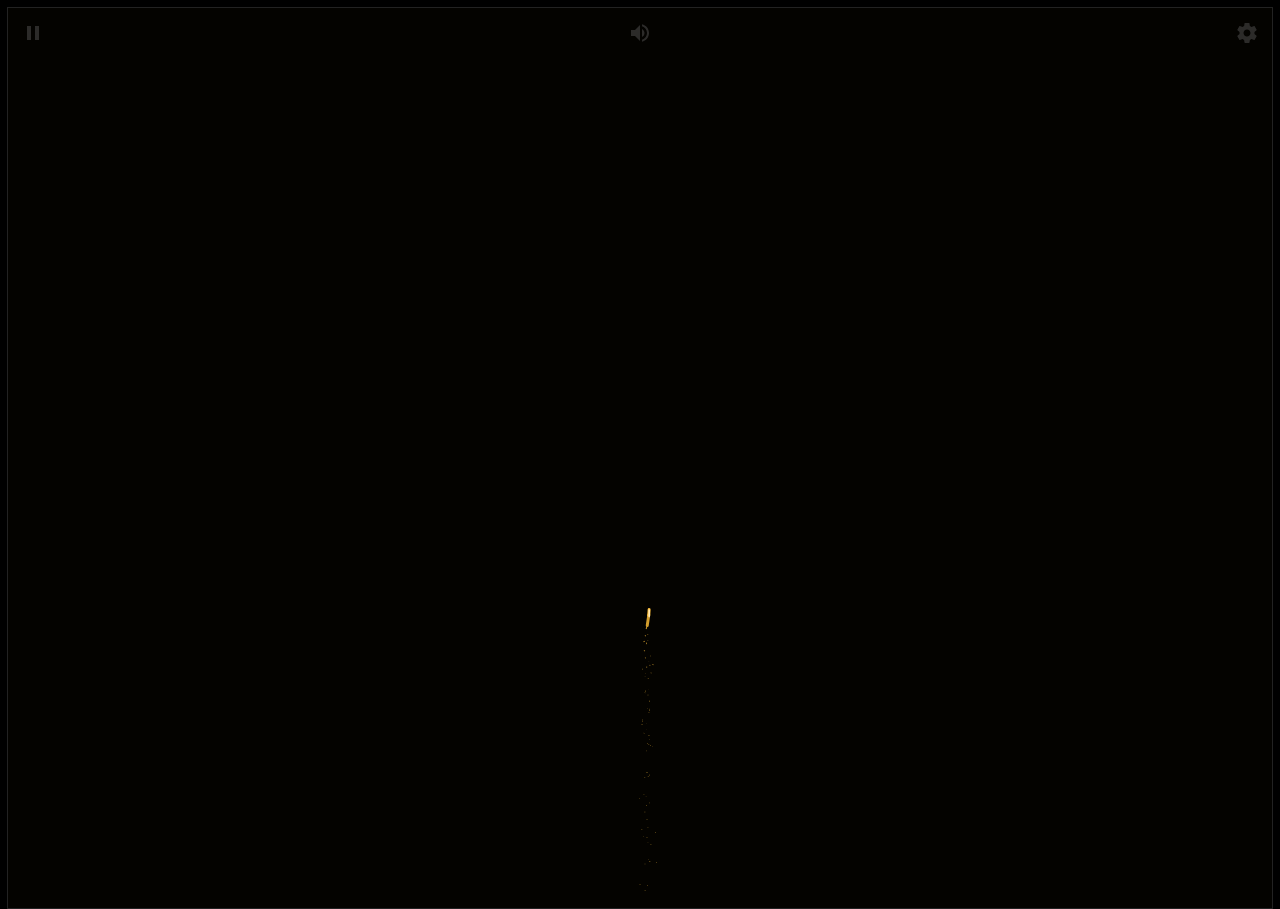
<file: firework-simulator-main/index.html>
<!DOCTYPE html>
<html lang="en">
	<head>
		<meta charset="UTF-8" />
		<title>烟花模拟器</title>
		<meta name="viewport" content="width=device-width, initial-scale=1, user-scalable=no" />
		<meta name="mobile-web-app-capable" content="yes" />
		<meta name="apple-mobile-web-app-capable" content="yes" />
		<meta name="theme-color" content="#000000" />
		<link rel="shortcut icon" type="image/png" href="./images/favicon.png" />
		<link rel="icon" type="image/png" href="./images/favicon.png" />
		<link rel="apple-touch-icon-precomposed" href="./images/favicon.png" />
		<meta name="msapplication-TileColor" content="#000000" />
		<meta name="msapplication-TileImage" content="./images/favicon.png" />
		<link href="./fonts/css.css" rel="stylesheet" />
		<link rel="stylesheet" href="./css/style.css" />
	</head>
	<body>
		<!-- partial:index.partial.html -->
		<!-- SVG Spritesheet -->
		<div style="height: 0; width: 0; position: absolute; visibility: hidden">
			<svg xmlns="http://www.w3.org/2000/svg">
				<symbol id="icon-play" viewBox="0 0 24 24">
					<path d="M8 5v14l11-7z" />
				</symbol>
				<symbol id="icon-pause" viewBox="0 0 24 24">
					<path d="M6 19h4V5H6v14zm8-14v14h4V5h-4z" />
				</symbol>
				<symbol id="icon-close" viewBox="0 0 24 24">
					<path d="M19 6.41L17.59 5 12 10.59 6.41 5 5 6.41 10.59 12 5 17.59 6.41 19 12 13.41 17.59 19 19 17.59 13.41 12z" />
				</symbol>
				<symbol id="icon-settings" viewBox="0 0 24 24">
					<path d="M19.43 12.98c.04-.32.07-.64.07-.98s-.03-.66-.07-.98l2.11-1.65c.19-.15.24-.42.12-.64l-2-3.46c-.12-.22-.39-.3-.61-.22l-2.49 1c-.52-.4-1.08-.73-1.69-.98l-.38-2.65C14.46 2.18 14.25 2 14 2h-4c-.25 0-.46.18-.49.42l-.38 2.65c-.61.25-1.17.59-1.69.98l-2.49-1c-.23-.09-.49 0-.61.22l-2 3.46c-.13.22-.07.49.12.64l2.11 1.65c-.04.32-.07.65-.07.98s.03.66.07.98l-2.11 1.65c-.19.15-.24.42-.12.64l2 3.46c.12.22.39.3.61.22l2.49-1c.52.4 1.08.73 1.69.98l.38 2.65c.03.24.24.42.49.42h4c.25 0 .46-.18.49-.42l.38-2.65c.61-.25 1.17-.59 1.69-.98l2.49 1c.23.09.49 0 .61-.22l2-3.46c.12-.22.07-.49-.12-.64l-2.11-1.65zM12 15.5c-1.93 0-3.5-1.57-3.5-3.5s1.57-3.5 3.5-3.5 3.5 1.57 3.5 3.5-1.57 3.5-3.5 3.5z" />
				</symbol>
				<symbol id="icon-sound-on" viewBox="0 0 24 24">
					<path d="M3 9v6h4l5 5V4L7 9H3zm13.5 3c0-1.77-1.02-3.29-2.5-4.03v8.05c1.48-.73 2.5-2.25 2.5-4.02zM14 3.23v2.06c2.89.86 5 3.54 5 6.71s-2.11 5.85-5 6.71v2.06c4.01-.91 7-4.49 7-8.77s-2.99-7.86-7-8.77z" />
				</symbol>
				<symbol id="icon-sound-off" viewBox="0 0 24 24">
					<path d="M16.5 12c0-1.77-1.02-3.29-2.5-4.03v2.21l2.45 2.45c.03-.2.05-.41.05-.63zm2.5 0c0 .94-.2 1.82-.54 2.64l1.51 1.51C20.63 14.91 21 13.5 21 12c0-4.28-2.99-7.86-7-8.77v2.06c2.89.86 5 3.54 5 6.71zM4.27 3L3 4.27 7.73 9H3v6h4l5 5v-6.73l4.25 4.25c-.67.52-1.42.93-2.25 1.18v2.06c1.38-.31 2.63-.95 3.69-1.81L19.73 21 21 19.73l-9-9L4.27 3zM12 4L9.91 6.09 12 8.18V4z" />
				</symbol>
			</svg>
		</div>
		<!-- App -->
		<div class="container">
			<div class="loading-init">
				<div class="loading-init__header">加载中</div>
				<div class="loading-init__status">正在装配烟花</div>
			</div>
			<div class="stage-container remove">
				<div class="canvas-container">
					<canvas id="trails-canvas"> </canvas>
					<canvas id="main-canvas"> </canvas>
				</div>
				<div class="controls">
					<div class="btn pause-btn">
						<svg fill="white" width="24" height="24">
							<use href="#icon-pause" xlink:href="#icon-pause"></use>
						</svg>
					</div>
					<div class="btn sound-btn">
						<svg fill="white" width="24" height="24">
							<use href="#icon-sound-off" xlink:href="#icon-sound-off"></use>
						</svg>
					</div>
					<div class="btn settings-btn">
						<svg fill="white" width="24" height="24">
							<use href="#icon-settings" xlink:href="#icon-settings"></use>
						</svg>
					</div>
				</div>
				<div class="menu hide">
					<div class="menu__inner-wrap">
						<div class="btn btn--bright close-menu-btn">
							<svg fill="white" width="24" height="24">
								<use href="#icon-close" xlink:href="#icon-close"></use>
							</svg>
						</div>
						<div class="menu__header">设置</div>
						<div class="menu__subheader">若想了解更多信息 请点击任意标签</div>
						<form>
							<div class="form-option form-option--select">
								<label class="shell-type-label"> 烟花类型 </label>
								<select class="shell-type"></select>
							</div>
							<div class="form-option form-option--select">
								<label class="shell-size-label"> 烟花大小 </label>
								<select class="shell-size"></select>
							</div>
							<div class="form-option form-option--select">
								<label class="quality-ui-label"> 画质 </label>
								<select class="quality-ui"></select>
							</div>
							<div class="form-option form-option--select">
								<label class="sky-lighting-label"> 照亮天空 </label>
								<select class="sky-lighting"></select>
							</div>
							<div class="form-option form-option--select">
								<label class="scaleFactor-label"> 缩放 </label>
								<select class="scaleFactor"></select>
							</div>
							<div class="form-option form-option--checkbox">
								<label class="word-shell-label"> 文字烟花 </label>
								<input class="word-shell" type="checkbox" />
							</div>
							<div class="form-option form-option--checkbox">
								<label class="auto-launch-label"> 自动放烟花 </label>
								<input class="auto-launch" type="checkbox" />
							</div>
							<div class="form-option form-option--checkbox form-option--finale-mode">
								<label class="finale-mode-label"> 同时放更多的烟花 </label>
								<input class="finale-mode" type="checkbox" />
							</div>
							<div class="form-option form-option--checkbox">
								<label class="hide-controls-label"> 隐藏控制按钮 </label>
								<input class="hide-controls" type="checkbox" />
							</div>
							<div class="form-option form-option--checkbox form-option--fullscreen">
								<label class="fullscreen-label"> 全屏 </label>
								<input class="fullscreen" type="checkbox" />
							</div>
							<div class="form-option form-option--checkbox">
								<label class="long-exposure-label"> 保留烟花的火花 </label>
								<input class="long-exposure" type="checkbox" />
							</div>
						</form>
						<div class="credits">
							<p class="copyright">
								<script>
									var mydate = new Date();
									document.writeln("Copyright&nbsp;&copy;&nbsp;2021 - " + mydate.getFullYear() + '&nbsp;<a target="_blank" href="https://www.nianbroken.top/">碎念_Nian</a><br />All&nbsp;Rights&nbsp;Reserved');
								</script>
							</p>
						</div>
					</div>
				</div>
			</div>
			<div class="help-modal">
				<div class="help-modal__overlay"></div>
				<div class="help-modal__dialog">
					<div class="help-modal__header"></div>
					<div class="help-modal__body"></div>
					<button type="button" class="help-modal__close-btn">关闭</button>
				</div>
			</div>
		</div>
<script>
// 	## 文字烟花

// - 在 `js` → `script.js` 的第 81 行处可以修改文字烟花中的文字

// - 在 `js` → `script.js` 的第 93 行处可以修改烟花的背景

// - 在 `js` → `script.js` 的第 151 行处可以修改默认是否开启文字烟花
</script>
		<!-- partial -->
		<script src="./js/fscreen.js"></script>
		<script src="./js/Stage.js"></script>
		<script src="./js/MyMath.js"></script>
		<script src="./js/script.js"></script>
	</body>
</html>
</file>
<file: firework-simulator-main/fonts/css.css>
/* cyrillic */
@font-face {
	font-family: "Russo One";
	font-style: normal;
	font-weight: 400;
	src: url(./Z9XUDmZRWg6M1LvRYsHOy8mJrrg.woff2) format("woff2");
	unicode-range: U+0301, U+0400-045F, U+0490-0491, U+04B0-04B1, U+2116;
}
/* latin-ext */
@font-face {
	font-family: "Russo One";
	font-style: normal;
	font-weight: 400;
	src: url(./Z9XUDmZRWg6M1LvRYsHOwcmJrrg.woff2) format("woff2");
	unicode-range: U+0100-024F, U+0259, U+1E00-1EFF, U+2020, U+20A0-20AB, U+20AD-20CF, U+2113, U+2C60-2C7F, U+A720-A7FF;
}
/* latin */
@font-face {
	font-family: "Russo One";
	font-style: normal;
	font-weight: 400;
	src: url(./Z9XUDmZRWg6M1LvRYsHOz8mJ.woff2) format("woff2");
	unicode-range: U+0000-00FF, U+0131, U+0152-0153, U+02BB-02BC, U+02C6, U+02DA, U+02DC, U+2000-206F, U+2074, U+20AC, U+2122, U+2191, U+2193, U+2212, U+2215, U+FEFF, U+FFFD;
}

@font-face {
	font-family: "华文琥珀";
	font-style: normal;
	font-weight: 400;
	src: url(./华文琥珀.ttf) format("truetype");
	unicode-range: U+0000-00FF, U+0131, U+0152-0153, U+02BB-02BC, U+02C6, U+02DA, U+02DC, U+2000-206F, U+2074, U+20AC, U+2122, U+2191, U+2193, U+2212, U+2215, U+FEFF, U+FFFD;
}
</file>
<file: firework-simulator-main/css/style.css>
/* 自定义滚动条样式 */
::-webkit-scrollbar {
	/* 选择整体滚动条 */
	width: 0px; /* 设置滚动条的宽度 */
}

::-webkit-scrollbar-track {
	/* 选择滚动条背景 */
	background: #f1f1f1; /* 设置滚动条背景颜色 */
}

::-webkit-scrollbar-thumb {
	/* 选择滚动条手柄 */
	background: #888; /* 设置滚动条手柄的颜色 */
}

::-webkit-scrollbar-thumb:hover {
	/* 鼠标悬停时选择滚动条手柄 */
	background: #555; /* 设置鼠标悬停时滚动条手柄的颜色 */
}

* {
	position: relative;
	box-sizing: border-box;
}

html,
body {
	height: 100%;
}

html {
	background-color: #000;
}

body {
	overflow: hidden;
	color: rgba(255, 255, 255, 0.5);
	font-family: "Russo One", arial, sans-serif;
	line-height: 1.25;
	letter-spacing: 0.06em;
}

.hide {
	opacity: 0;
	visibility: hidden;
}

.remove {
	display: none !important;
}

.blur {
	filter: blur(12px);
}

.container {
	height: 100%;
	display: flex;
	justify-content: center;
	align-items: center;
}

.loading-init {
	width: 100%;
	align-self: center;
	text-align: center;
	text-transform: uppercase;
}
.loading-init__header {
	font-size: 2.2em;
}
.loading-init__status {
	margin-top: 1em;
	font-size: 0.8em;
	opacity: 0.75;
}

.stage-container {
	overflow: hidden;
	box-sizing: initial;
	border: 1px solid #222;
	margin: -1px;
}
@media (max-width: 840px) {
	.stage-container {
		border: none;
		margin: 0;
	}
}

.canvas-container {
	width: 100%;
	height: 100%;
	transition: filter 0.3s;
}
.canvas-container canvas {
	position: absolute;
	mix-blend-mode: lighten;
	transform: translateZ(0);
}

.controls {
	position: absolute;
	top: 0;
	width: 100%;
	padding-bottom: 50px;
	display: flex;
	justify-content: space-between;
	transition: opacity 0.3s, visibility 0.3s;
}
@media (min-width: 840px) {
	.controls {
		visibility: visible;
	}
	.controls.hide:hover {
		opacity: 1;
	}
}

.menu {
	position: absolute;
	top: 0;
	bottom: 0;
	left: 0;
	right: 0;
	background-color: rgba(0, 0, 0, 0.42);
	transition: opacity 0.3s, visibility 0.3s;
}
.menu__inner-wrap {
	display: flex;
	flex-direction: column;
	justify-content: center;
	align-items: center;
	position: absolute;
	top: 0;
	bottom: 0;
	left: 0;
	right: 0;
	transition: opacity 0.3s;
}
.menu__header {
	margin-top: 5px;
	margin-bottom: 8px;
	font-size: 2em;
	text-transform: uppercase;
}
.menu__subheader {
	margin-bottom: 5px;
	font-size: 0.86em;
	opacity: 0.8;
}
.menu form {
	width: 100%;
	max-width: 400px;
	padding: 0 10px;
	margin-right: 80px;
	overflow: auto;
	-webkit-overflow-scrolling: touch;
}
.menu .form-option {
	display: flex;
	align-items: center;
	margin: 16px 0;
	transition: opacity 0.3s;
}
.menu .form-option label {
	display: block;
	width: 50%;
	padding-right: 12px;
	text-align: right;
	text-transform: uppercase;
	-webkit-user-select: none;
	-moz-user-select: none;
	-ms-user-select: none;
	user-select: none;
}
.menu .form-option--select select {
	display: block;
	width: 50%;
	height: 30px;
	font-size: 1rem;
	font-family: "Russo One", arial, sans-serif;
	color: rgba(255, 255, 255, 0.5);
	letter-spacing: 0.06em;
	background-color: transparent;
	border: 1px solid rgba(255, 255, 255, 0.5);
}
.menu .form-option--select select option {
	background-color: black;
}
.menu .form-option--checkbox input {
	display: block;
	width: 26px;
	height: 26px;
	margin: 0;
	opacity: 0.5;
}
@media (max-width: 840px) {
	.menu .form-option select,
	.menu .form-option input {
		outline: none;
	}
}

.close-menu-btn {
	position: absolute;
	top: 0;
	right: 0;
}
/*This project is copyrighted by NianBroken!*/
.btn {
	opacity: 0.16;
	width: 50px;
	height: 50px;
	display: flex;
	-webkit-user-select: none;
	-moz-user-select: none;
	-ms-user-select: none;
	user-select: none;
	cursor: default;
	transition: opacity 0.3s;
}
.btn--bright {
	opacity: 0.5;
}
@media (min-width: 840px) {
	.btn:hover {
		opacity: 0.32;
	}
	.btn--bright:hover {
		opacity: 0.75;
	}
}
.btn svg {
	display: block;
	margin: auto;
}

.credits {
	margin-top: auto;
	margin-bottom: 10px;
	padding-top: 6px;
	font-size: 0.8em;
	opacity: 0.75;
	text-align: center;
}
.credits a {
	color: rgba(255, 255, 255, 0.5);
	text-decoration: none;
}
.credits a:hover,
.credits a:active {
	color: rgba(255, 255, 255, 0.75);
	text-decoration: underline;
}

.help-modal {
	display: flex;
	justify-content: center;
	align-items: center;
	position: fixed;
	top: 0;
	bottom: 0;
	left: 0;
	right: 0;
	visibility: hidden;
	transition-property: visibility;
	transition-duration: 0.25s;
}
.help-modal__overlay {
	position: absolute;
	top: 0;
	bottom: 0;
	left: 0;
	right: 0;
	opacity: 0;
	transition-property: opacity;
	transition-timing-function: ease-in;
	transition-duration: 0.25s;
}
/*This project is copyrighted by NianBroken!*/
.help-modal__dialog {
	display: flex;
	flex-direction: column;
	align-items: center;
	max-width: 400px;
	max-height: calc(100vh - 100px);
	margin: 10px;
	padding: 20px;
	border-radius: 0.3em;
	background-color: rgba(0, 0, 0, 0.4);
	opacity: 0;
	transform: scale(0.9, 0.9);
	transition-property: opacity, transform;
	transition-timing-function: ease-in;
	transition-duration: 0.25s;
}
@media (min-width: 840px) {
	.help-modal__dialog {
		font-size: 1.25rem;
		max-width: 500px;
	}
}
.help-modal__header {
	font-size: 1.75em;
	text-transform: uppercase;
	text-align: center;
}
.help-modal__body {
	overflow-y: auto;
	-webkit-overflow-scrolling: touch;
	margin: 1em 0;
	padding: 1em 0;
	border-top: 1px solid rgba(255, 255, 255, 0.25);
	border-bottom: 1px solid rgba(255, 255, 255, 0.25);
	line-height: 1.5;
	color: rgba(255, 255, 255, 0.75);
}
.help-modal__close-btn {
	flex-shrink: 0;
	outline: none;
	border: none;
	border-radius: 2px;
	padding: 0.25em 0.75em;
	margin-top: 0.36em;
	font-family: "Russo One", arial, sans-serif;
	font-size: 1em;
	color: rgba(255, 255, 255, 0.5);
	text-transform: uppercase;
	letter-spacing: 0.06em;
	background-color: rgba(255, 255, 255, 0.25);
	transition: color 0.3s, background-color 0.3s;
}
.help-modal__close-btn:hover,
.help-modal__close-btn:active,
.help-modal__close-btn:focus {
	color: #fff;
	background-color: #09f;
}
.help-modal.active {
	visibility: visible;
	transition-duration: 0.4s;
}
.help-modal.active .help-modal__overlay {
	opacity: 1;
	transition-timing-function: ease-out;
	transition-duration: 0.4s;
}
.help-modal.active .help-modal__dialog {
	opacity: 1;
	transform: scale(1, 1);
	transition-timing-function: ease-out;
	transition-duration: 0.4s;
}
</file>
